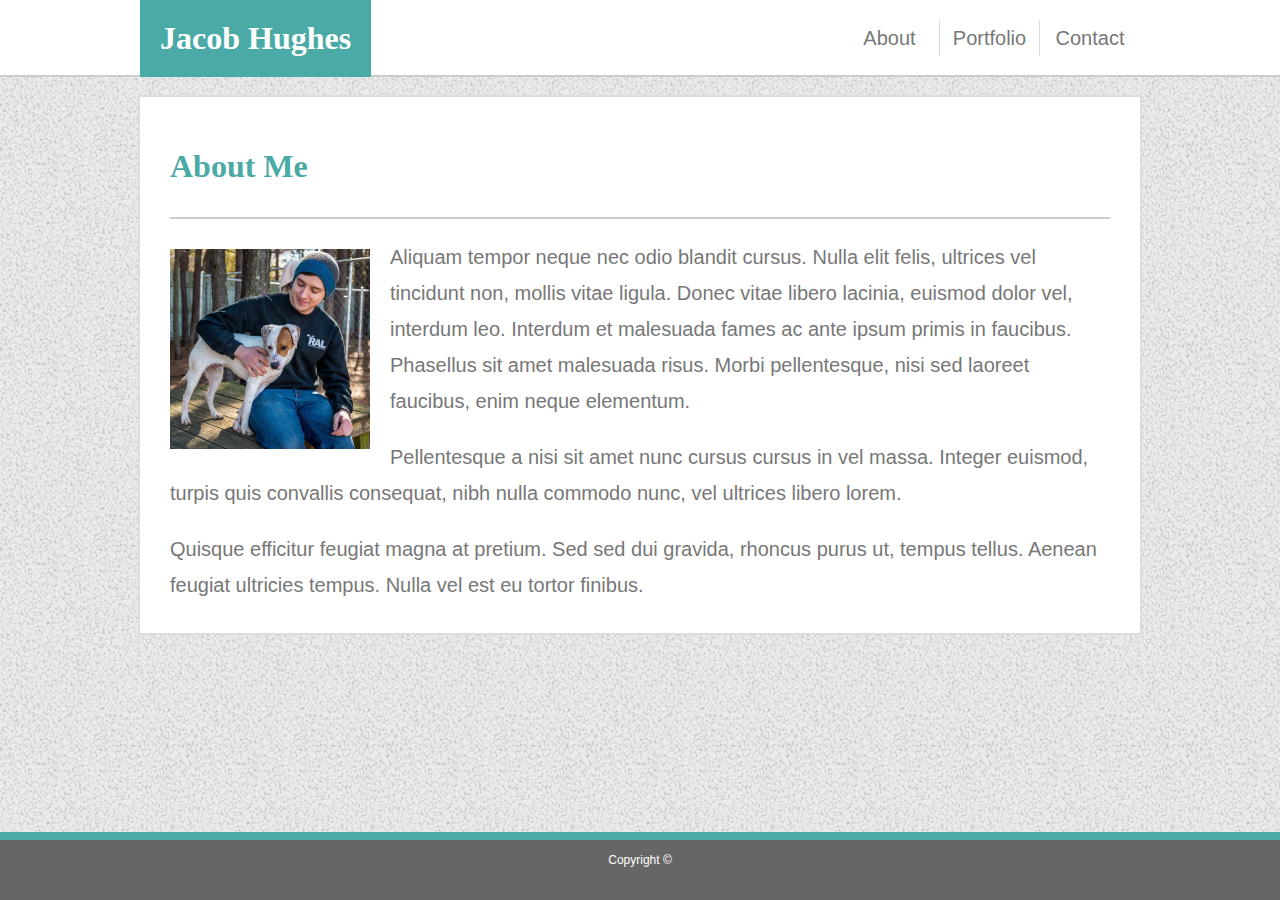
<file: index.html>
<!DOCTYPE html>
<html>
    <head>
        <title>Jacob Hughes - About Me</title>
        <meta name="viewport" content="width=device-width, initial-scale=1.0">
        <link rel="stylesheet" type="text/css" href="assets/css/style.css">
    </head>

    <body>
        <div class="header">
            <div class="navBar">
                <div class="nameBox">
                    <h1 class="name">Jacob Hughes</h1>
                </div>
                <div class="buttonBox">
                    <div class="aboutButton">
                        <p class="buttonBorder"><a href="index.html">About</a></p>
                    </div>
                    <div class="portfolioButton">
                        <p class="buttonBorder"><a href="portfolio.html">Portfolio</a></p>
                    </div>
                    <div class="contactButton">
                        <p class="buttonNoBorder"><a href="contact.html">Contact</a></p>   
                    </div>
                </div>
            </div>
        </div>        
        <br>   
        <div class=content>
            <h1 class="contentHeader">About Me</h1>
            <hr>
            <img id="profilePic" src="assets/images/meandskippy.jpg" width=200px height=200px>
            <p class="pAbout">Aliquam tempor neque nec odio blandit cursus. Nulla elit felis, ultrices vel tincidunt non, mollis vitae ligula. Donec vitae libero lacinia, euismod dolor vel, interdum leo. Interdum et malesuada fames ac ante ipsum primis in faucibus. Phasellus sit amet malesuada risus. Morbi pellentesque, nisi sed laoreet faucibus, enim neque elementum.</p>
            <p class="pAbout">Pellentesque a nisi sit amet nunc cursus cursus in vel massa. Integer euismod, turpis quis convallis consequat, nibh nulla commodo nunc, vel ultrices libero lorem.</p>
            <p class="pAbout">Quisque efficitur feugiat magna at pretium. Sed sed dui gravida, rhoncus purus ut, tempus tellus. Aenean feugiat ultricies tempus. Nulla vel est eu tortor finibus.</p>
        </div>
        <div class="footerBar">
            <p class="copyright">Copyright ©</p>
        </div>
    </body>
</html>
</file>
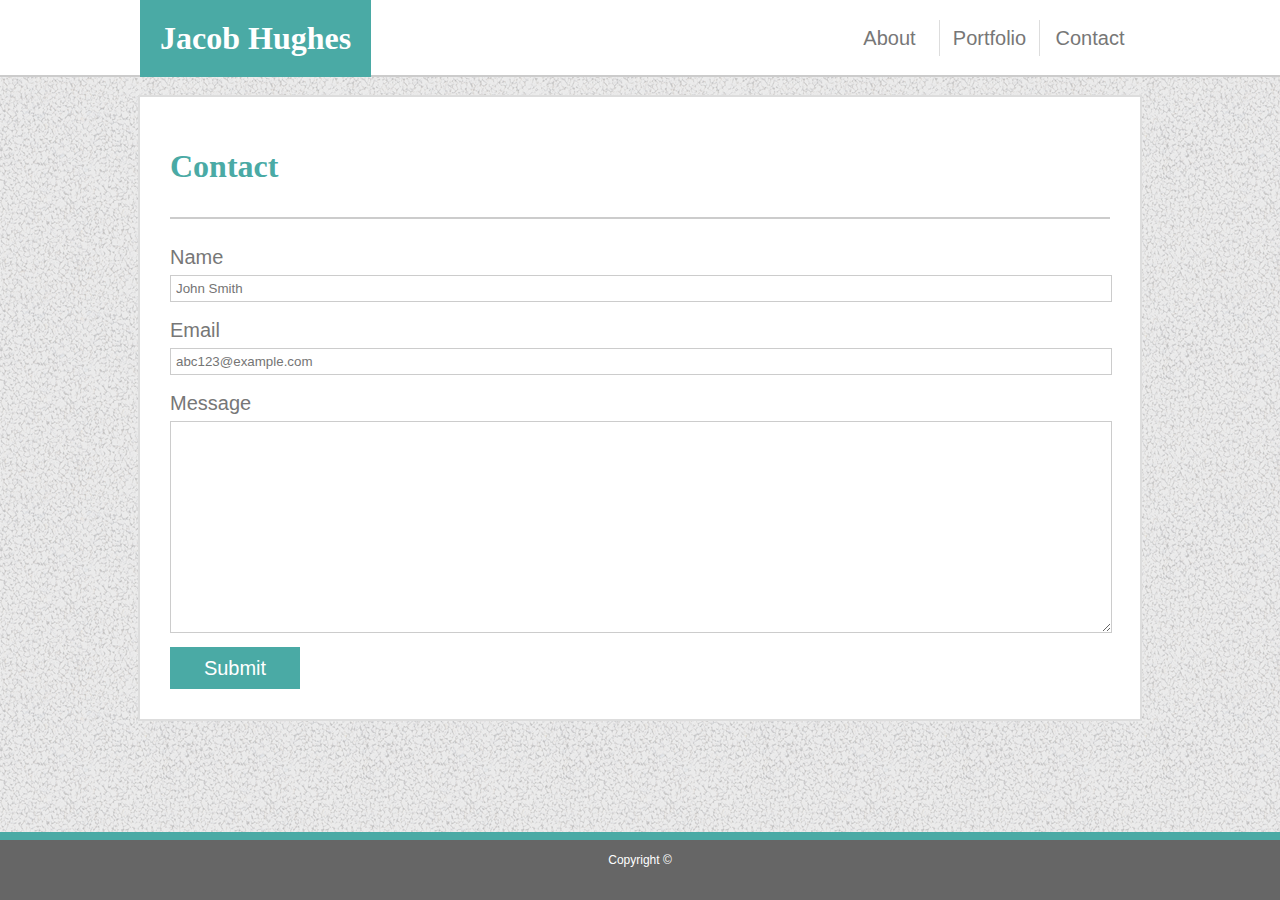
<file: contact.html>
<!DOCTYPE html>
<html>

<head>
    <title>Jacob Hughes - Contact</title>
    <meta name="viewport" content="width=device-width, initial-scale=1.0">
    <link rel="stylesheet" type="text/css" href="assets/css/style.css">
</head>

<body>
    <div class="header">
        <div class="navBar">
            <div class="nameBox">
                <h1 class="name">Jacob Hughes</h1>
            </div>
            <div class="buttonBox">
                <div class="aboutButton">
                    <p class="buttonBorder"><a href="index.html">About</a></p>
                </div>
                <div class="portfolioButton">
                    <p class="buttonBorder"><a href="portfolio.html">Portfolio</a></p>
                </div>
                <div class="contactButton">
                    <p class="buttonNoBorder"><a href="contact.html">Contact</a></p>
                </div>
            </div>
        </div>
    </div>
    <br>
    <div class=content>
        <h1 class="contentHeader">Contact</h1>
        <hr>
        <div class="inputArea">
            <p class="formText">Name</p>
            <input type="text" class="smallInput" placeholder="John Smith">
            <p class="formText">Email</p>
            <input type="text" class="smallInput" placeholder="abc123@example.com">
            <p class="formText">Message</p>
            <textarea type="text" class="bigInput"></textarea>
            <p class="submit">Submit</p>
        </div>
    </div>
    <div class="footerBar">
        <p class="copyright">Copyright ©</p>
    </div>
</body>

</html>
</file>
<file: assets/css/style.css>
body{
    background-image: url(../images/gravel/gravel.png);
    margin: 0;
    font-family: 'Arial', 'Helvetica Neue', Helvetica, sans-serif;
}

.clear{
    clear: both;
}

.header{
    background: #ffffff;
    width: 100%;
    height: 75px;
    border-bottom: 2px solid #cccccc;
    margin: 0;
    padding: 0;
}

.navBar{
    width: 1000px;
    height: 75px;
    margin: auto;
    padding: 0;
    display: block;
}

.nameBox{
    background-color: #4aaaa5; 
    position: relative;
    float: left;
    margin: auto;
    padding: 20px;
}

.name{
    text-align: center;
    font-family: 'Georgia', Times, "Times New Roman", serif;
    color: #ffffff;
    text-align: center;
    padding: 0;
    margin: 0;
}

.buttonBox{
    float: right;
    margin: auto;
    padding: 0 0 0 0;
    position: relative;
}

.portfolioButton{
    background: #ffffff;
    width: 100px;
    float: left;
    margin: 20px auto 20px;
    padding: 0;
    text-align: center;
}

.portfolioButton:hover{
    font-weight: bold;
}

.contactButton{
    background: #ffffff;
    width: 100px;
    float: left;
    margin: 20px auto 20px;
    padding: 0;
    text-align: center;
}

.contactButton:hover{
    font-weight: bold;
}

.aboutButton{
    background: #ffffff;
    width: 100px;
    float: left;
    margin: 20px auto 20px;
    padding: 0;
    text-align: center;
}

.aboutButton:hover{
    font-weight: bold;
}

.buttonBorder{
    border-right: 1px solid #dddddd;
    padding: 0;
    margin: auto;
    color: #aaaaaa;
}

.buttonNoBorder{
    padding: 0;
    margin: auto;
    color: #aaaaaa;
}

a{
    text-decoration: none;
    color: #777777;
}
.content{
    color: #777777;
    width: 960px;
    display: block;
    margin: 0 auto 100px;
    border: 2px solid #dddddd;
    background-color: #ffffff;
    padding: 20px;
    overflow: auto;
    position: relative;
}

.contentHeader{
    color: #4aaaa5;
    padding: 10px;
    font-family: 'Georgia', Times, "Times New Roman", serif;
}

hr{
    margin: 10px;
    background-color: #cccccc;
    height: 2px;
    border: none;
}

#profilePic{
    float: left;
    margin: 20px 20px 20px 10px;
}

p{
    font-size: 20px;
    padding: 10px;
    margin: 0;
    line-height: 1.8;
}

.footerBar{
    background: #666666;
    color: #ffffff;
    height: 60px;
    width: 100%;
    text-align: center;
    position: fixed;
    bottom: 0;
    border-top: 8px solid #4aaaa5;
    z-index: 1000;
    margin: 20px 0 0 0;
}

.copyright{
    font-size: 12px;
}

.formText{
    margin: 0 0 -10px 0;
}

.smallInput{
    margin: 0 10px 0 10px;
    padding: 5px;
    width: 930px;
    border: solid 1px #cccccc;
}

.smallInput:hover{
    border: 1px solid #4aaaa5;
}

.bigInput{
    margin: 0 10px 0 10px;
    padding: 5px;
    width: 930px;
    border: solid 1px #cccccc;
    height: 200px;
    resize: both;
}

.bigInput:hover{
    border: 1px solid #4aaaa5;
}


.submit{
    color: #ffffff;
    background-color: #4aaaa5;
    text-align: center;
    padding: 3px 5px 3px 5px;
    margin: 10px;
    width: 120px;
}

.inputArea{
    overflow: auto;
}

.project{
    margin: 20px 10px 20px 10px;
    padding: 10px;
    width: 280px;
    height: 210px;
    z-index: 1;
    float: left;
    position: relative;
}

.projectName{
    width: 280px;
    height: 45px;
    background-color: #4aaaa5;
    color: #ffffff;
    font-family: 'Georgia', Times, "Times New Roman", serif;
    position: absolute;
    bottom: 15px;
    z-index: 2;
    float: left;
    text-align: center;
    line-height: 25px;
}

@media screen and (max-width: 980px) {
    body{
        width: 980px;
    }
    
    .header{
        position: static;
        width: 100%;
    }

    .navBar{
        width: 920px;
    }

    .content{
        width: 694px;
        margin: 0 0 100px 30px;
    }

    .project{
        margin: 20px auto 10px;
        width: 317px;
        height: 204px;
    }

    .projectImg{
        width: 317px;
        height: 204px;
    }
    
    .projectName{
        width: 317px;
    }

    .smallInput{
        width: 664px;
    }

    .bigInput{
        width: 664px;
    }

}
@media screen and (max-width: 768px) {
    .header{
        position: static;
        width: 100%;
    }
    .navBar{
        width: 708px;
    }

    .nameBox{
        margin: 0 auto 0;
    }

    .buttonBox{
        margin: 0 auto 0;
    }

    .content{
        width: 674px;
    }

    .footerBar{
        width: 768px;
    }

    .project{
        margin: 20px auto 10px;
        width: 312px;
        height: 207px;
    }

    .projectImg{
        margin: 0 auto 0;
        width: 100%;
        height: 100%;
    }

    .projectName{
        width: 312px;
    }

    .smallInput{
        width: 645px;
    }

    .bigInput{
        width: 645px;
    }

    body{
        height: 100%;
        width: 768px;
    }
}

@media screen and (max-width: 640px) {
    .header{
        position: static;
        width: 640;
        height: 150px;
    }
    .navBar{
        width: 640px;
    }

    .nameBox{
        width: 600px;
        margin: 0 auto 0;
    }

    .buttonBox{
        width: 600px;
        float: left;
        margin: 0 auto 0;
    }

    .content{
        width: 546px;
    }

    .footerBar{
        width: 640px;
    }

    .project{
        margin: 20px auto 10px;
        width: 526px;
        height: 351px;
    }

    .projectImg{
        margin: 0 auto 0;
        width: 100%;
        height: 100%;
    }

    .projectName{
        width: 526px;
    }

    .smallInput{
        width: 511px;
    }

    .bigInput{
        width: 511px;
    }

    body{
        height: 100%;
        width: 640px;
    }
}
</file>
